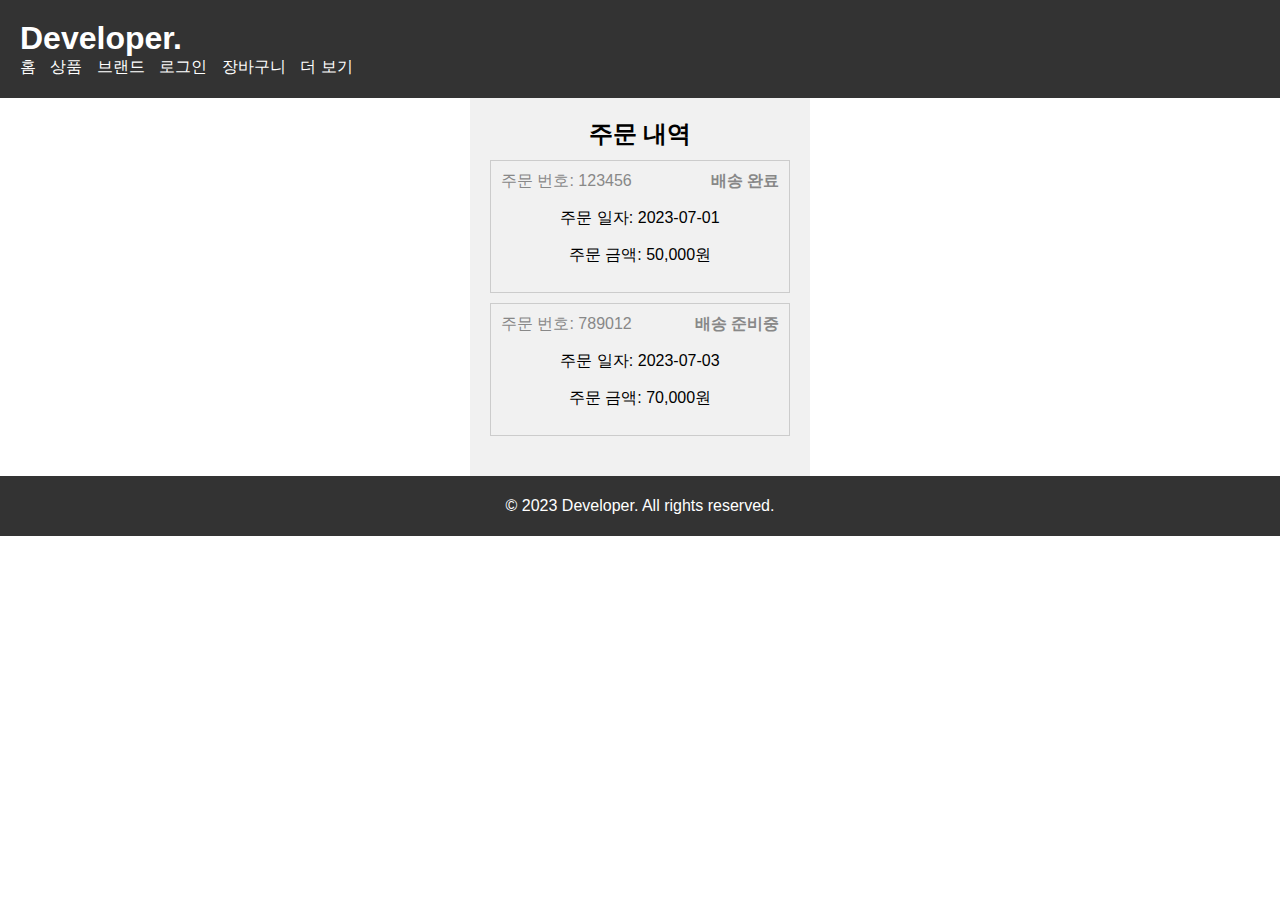
<file: history.html>
<!DOCTYPE html>
<html>
<head>
  <title>주문 내역</title>
  <link rel="stylesheet" type="text/css" href="style.css">
  <style>
    body {
      font-family: Arial, sans-serif;
    }

    
    .container {
      max-width: 800px;
      margin: 0 auto;
      padding: 20px;
    }

    .order-history {
      margin-bottom: 20px;
    }

    .order-history h2 {
      margin: 0;
      margin-bottom: 10px;
    }

    .order-history .order {
      border: 1px solid #ccc;
      padding: 10px;
      margin-bottom: 10px;
    }

    .order-history .order .order-details {
      display: flex;
      justify-content: space-between;
      align-items: center;
    }

    .order-history .order .order-details p {
      margin: 0;
      color: #888;
    }

    .order-history .order .order-status {
      font-weight: bold;
    }
  </style>
</head>
<body>
  <header>
    <h1><a href="index.html">Developer.</a></h1>
    <nav>
      <ul>
        <li><a href="index.html">홈</a></li>
        <li class="dropdown">
          <a href="javascript:void(0)" class="dropbtn">상품</a>
          <div class="dropdown-content">
            <a href="top.html">상의</a>
            <a href="bottom.html">바지</a>
            <a href="outer.html">아우터</a>
          </div>
        </li>
        <li class="dropdown">
          <a href="javascript:void(0)" class="dropbtn">브랜드</a>
          <div class="dropdown-content">
            <a href="https://www.musinsa.com/brands/musinsastandard">MUSINSA STANDARD</a>
            <a href="https://www.musinsa.com/brands/suare">SUARE</a>
            <a href="https://www.musinsa.com/brands/lafudgestore">LAFUDGE STORE</a>
          </div>
        </li>
        <li><a href="login.html">로그인</a></li>
        <li><a href="basket.html">장바구니</a></li>
        <li class="dropdown">
          <a href="javascript:void(0)" class="dropbtn">더 보기</a>
          <div class="dropdown-content">
            <a href="mypage.html">마이 페이지</a>
            <a href="history.html">주문 내역</a>
            <a href="service.html">고객 센터</a>
          </div>  
        </li>
      </ul>
    </nav>
  </header>
  <div class="container">
    <div class="order-history">
      <h2>주문 내역</h2>
      <div class="order">
        <div class="order-details">
          <p>주문 번호: 123456</p>
          <p class="order-status">배송 완료</p>
        </div>
        <p>주문 일자: 2023-07-01</p>
        <p>주문 금액: 50,000원</p>
      </div>
      <div class="order">
        <div class="order-details">
          <p>주문 번호: 789012</p>
          <p class="order-status">배송 준비중</p>
        </div>
        <p>주문 일자: 2023-07-03</p>
        <p>주문 금액: 70,000원</p>
      </div>
    </div>
  </div>
</body>
<footer>
  <p>&copy; 2023 Developer. All rights reserved.</p>
</footer>
</html>
</file>
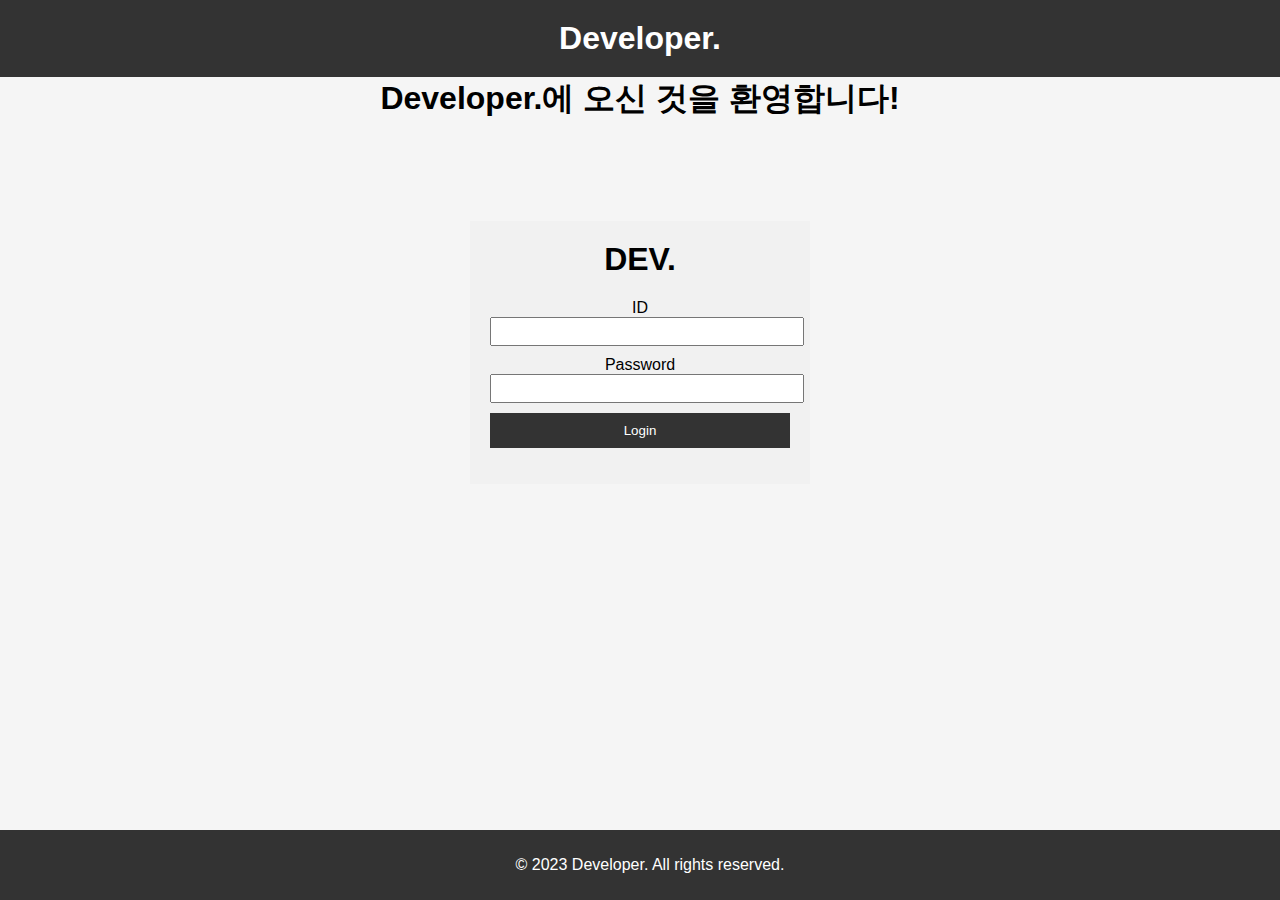
<file: login.html>
<!DOCTYPE html>
<html>
<head>
  <header>
    <h1><a href="login.html">Developer.</a></h1>
  </header>
  <style>
    body{
      background-color:whitesmoke;
    }
    h1 {
      display: flex;
      justify-content: center;
      align-items: center;
    }
    
  </style>
  <title>로그인</title>
  <link rel="stylesheet" type="text/css" href="style.css">
  <h1>Developer.에 오신 것을 환영합니다!</h1>
</head>
<body>
  <div class="container">
    <h1>DEV.</h1>
    <form id="login-form">
      <div class="form-group">
        <label for="id">ID</label>
        <input type="text" id="id" name="id" required>
      </div>
      <div class="form-group">
        <label for="password">Password</label>
        <input type="password" id="password" name="password" required>
      </div>
      <button type="submit">Login</button>
    </form>
    <p id="login-status"></p>
  </div>

  <script src="script.js"></script>
</body>
<footer>
  <p>&copy; 2023 Developer. All rights reserved.</p>
  <style>
    footer{
      background-color: #333;
      position:fixed;
      bottom: 0;
      width: 100%;
      text-align: center;
      padding: 10px;
    }
  </style>
</footer>
</html>
</file>
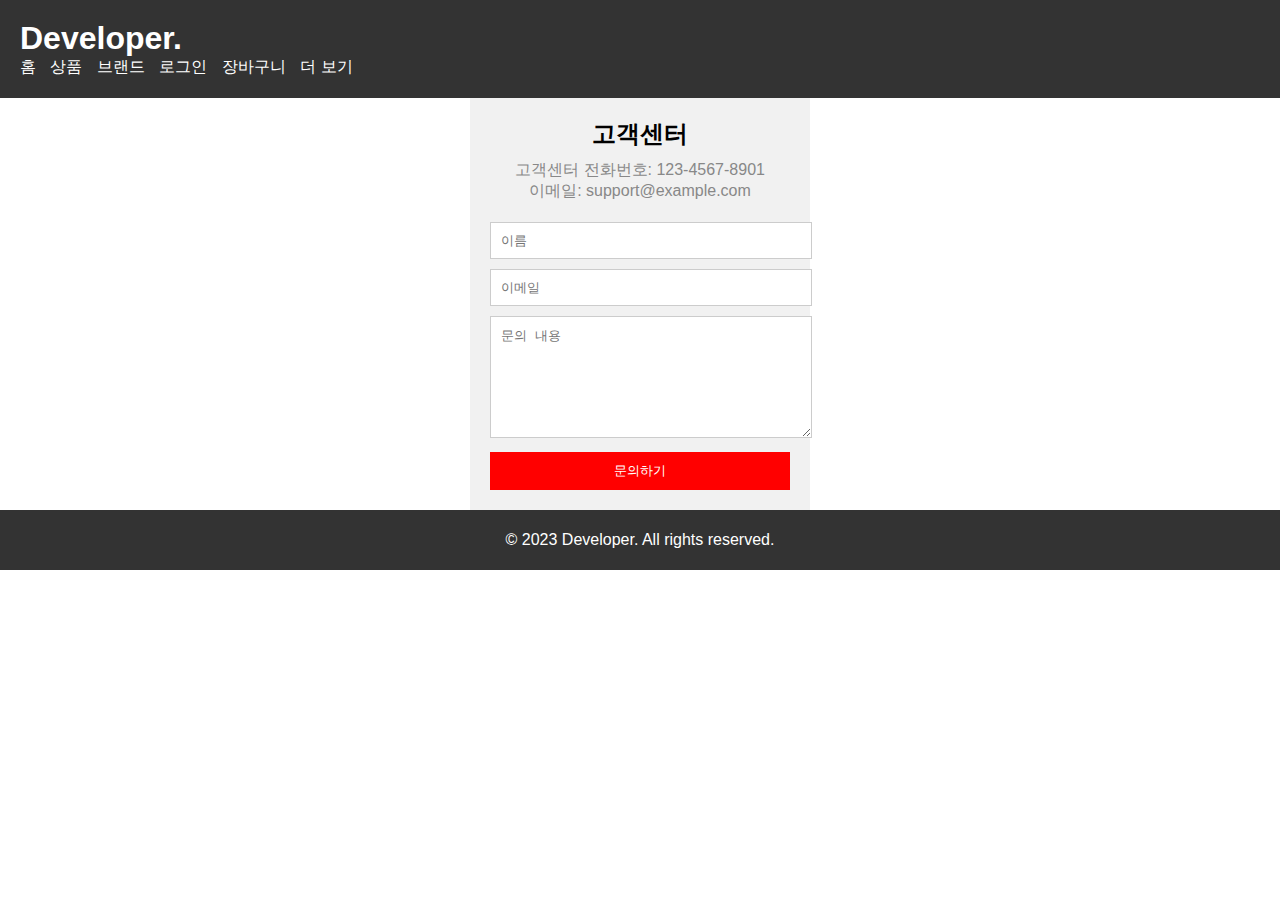
<file: service.html>
<!DOCTYPE html>
<html>
<head>
  <title>고객센터</title>
  <link rel="stylesheet" type="text/css" href="style.css">
  <style>
    body {
      font-family: Arial, sans-serif;
    }

    
    .container {
      max-width: 800px;
      margin: 0 auto;
      padding: 20px;
    }

    .contact-info {
      margin-bottom: 20px;
    }

    .contact-info h2 {
      margin: 0;
      margin-bottom: 10px;
    }

    .contact-info p {
      margin: 0;
      color: #888;
    }

    .contact-form input[type="text"],
    .contact-form textarea {
      width: 100%;
      padding: 10px;
      margin-bottom: 10px;
      border: 1px solid #ccc;
    }

    .contact-form textarea {
      height: 100px;
    }

    .contact-form button {
      background-color: #ff0000;
      color: #fff;
      border: none;
      padding: 10px 20px;
      cursor: pointer;
    }
  </style>
</head>
<body>
  <header>
    <h1><a href="index.html">Developer.</a></h1>
    <nav>
      <ul>
        <li><a href="index.html">홈</a></li>
        <li class="dropdown">
          <a href="javascript:void(0)" class="dropbtn">상품</a>
          <div class="dropdown-content">
            <a href="top.html">상의</a>
            <a href="bottom.html">바지</a>
            <a href="outer.html">아우터</a>
          </div>
        </li>
        <li class="dropdown">
          <a href="javascript:void(0)" class="dropbtn">브랜드</a>
          <div class="dropdown-content">
            <a href="https://www.musinsa.com/brands/musinsastandard">MUSINSA STANDARD</a>
            <a href="https://www.musinsa.com/brands/suare">SUARE</a>
            <a href="https://www.musinsa.com/brands/lafudgestore">LAFUDGE STORE</a>
          </div>
        </li>
        <li><a href="login.html">로그인</a></li>
        <li><a href="basket.html">장바구니</a></li>
        <li class="dropdown">
          <a href="javascript:void(0)" class="dropbtn">더 보기</a>
          <div class="dropdown-content">
            <a href="mypage.html">마이 페이지</a>
            <a href="history.html">주문 내역</a>
            <a href="service.html">고객 센터</a>
          </div>  
        </li>
      </ul>
    </nav>
  </header>
  <div class="container">
    <div class="contact-info">
      <h2>고객센터</h2>
      <p>고객센터 전화번호: 123-4567-8901</p>
      <p>이메일: support@example.com</p>
    </div>
    <form class="contact-form">
      <input type="text" placeholder="이름">
      <input type="text" placeholder="이메일">
      <textarea placeholder="문의 내용"></textarea>
      <button type="submit">문의하기</button>
    </form>
  </div>
</body>
<footer>
  <p>&copy; 2023 Developer. All rights reserved.</p>
</footer>
</html>
</file>
<file: style.css>
body {
  font-family: Arial, sans-serif;
  margin: 0;
  padding: 0;
}
  
  header {
    background-color: #333;
    color: #fff;
    padding: 20px;
  }

  header h1 {
    margin: 0;
  }
  
  nav ul {
    list-style-type: none;
    padding: 0;
    margin: 0;
  }
  
  nav ul li {
    display: inline;
    margin-right: 10px;
  }
  
  nav ul li a {
    color: #fff;
    text-decoration: none;
  }
  
  .dropdown {
    position: relative;
    display: inline-block;
  }
  
  .dropdown-content {
    display: none;
    position: absolute;
    background-color: #f9f9f9;
    min-width: 160px;
    box-shadow: 0px 8px 16px 0px rgba(0,0,0,0.2);
    z-index: 1;
    top: 100%;
    left: 0;
  }
  
  .dropdown-content a {
    color: black;
    padding: 12px 16px;
    text-decoration: none;
    display: block;
  }
  
  .dropdown:hover .dropdown-content {
    display: block;
  }
  
  section#featured {
    padding: 20px;
  }
  
  section#featured h2 {
    font-size: 24px;
  }
  
.product {
  display: inline-block;
  margin: 10px;
  text-align: center;
  vertical-align: middle;
}

  
  .product img {
    width: 200px;
    height: 200px;
  }
  
  footer {
    background-color: #333;
    color: #fff;
    padding: 5px;
    text-align: center;
  }
  
  header h1 a {
    color: inherit;
    text-decoration: none;
  }
  


  .container {
    width: 300px;
    margin: 100px auto;
    padding: 20px;
    background-color: #f1f1f1;
    text-align: center;
  }
  
  h1 {
    margin-top: 0;
  }
  
  .form-group {
    margin-bottom: 10px;
  }
  
  label {
    display: block;
  }
  
  input[type="text"],
  input[type="password"] {
    width: 100%;
    padding: 5px;
  }
  
  button {
    width: 100%;
    padding: 10px;
    background-color: #333;
    color: white;
    border: none;
    cursor: pointer;
  }
  
  #login-status {
    margin-top: 10px;
  }
</file>
